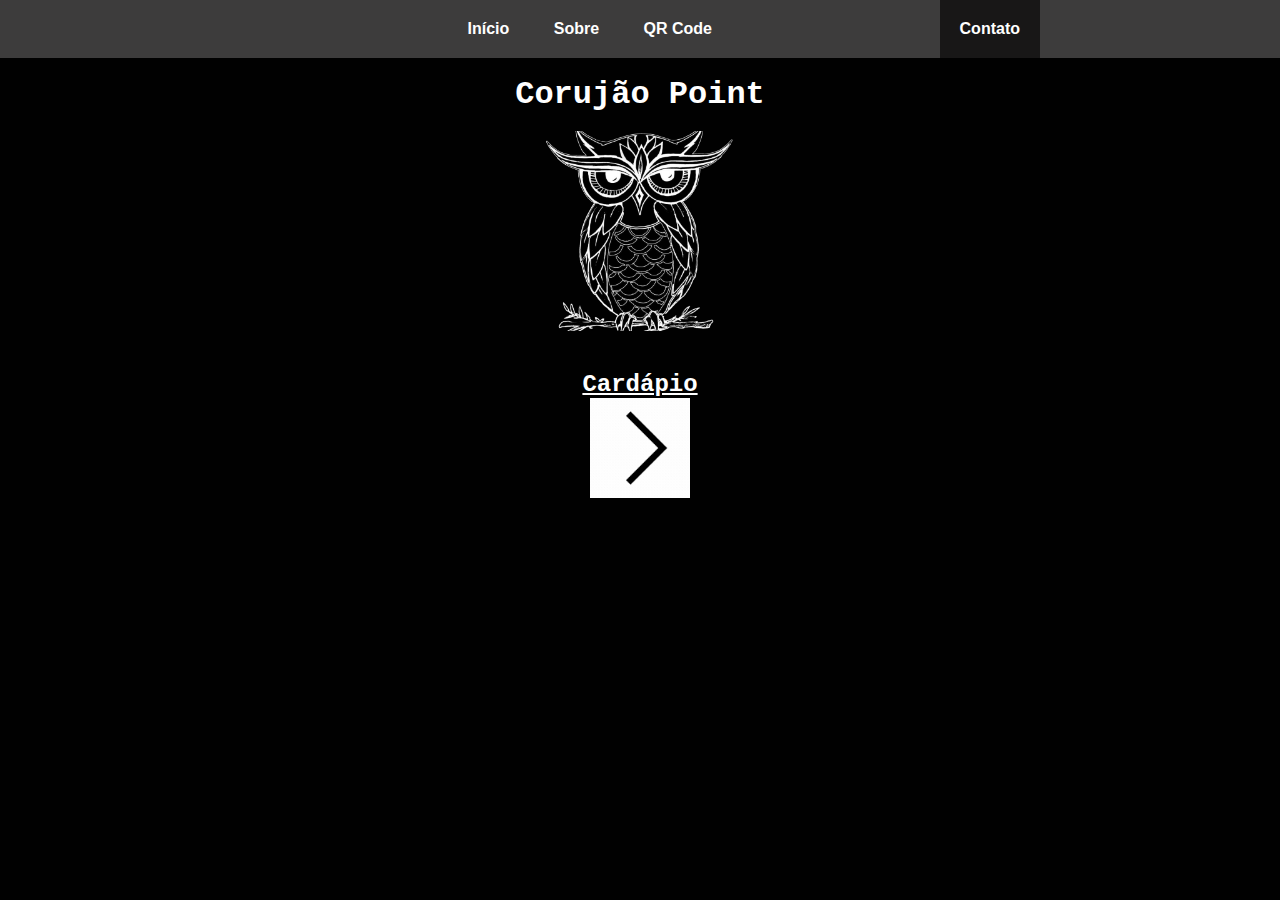
<file: index.html>
<!DOCTYPE html>
<html lang="pt-br">

<head>
    <meta charset="UTF-8">
    <meta name="viewport" content="width=device-width, initial-scale=1.0">
    <title>Corujão Point</title>
    <link rel="stylesheet" href="style.css">
    <style>
        h2{
            text-decoration: underline;
            
        }
    </style>
    <link rel="shortcut icon" href="imagens/corujao100.png" type="image/x-icon">
</head>

<body>

    <nav id="menu-h">
        <ul>
            <b>
                <li>
                    <a href="index.html">
                        Início
                    </a>
                </li>
                <li><a href="pag03.html">Sobre</a></li>
                
                <li><a href="qrcode.html">QR Code</a></li>
                
                <li><a href="contato.html">Contato</a></li>
            </b>
            <br>
        </ul>
    </nav>
    <br>
    <h1 class="cortitulo">Corujão Point</h1>
    <br>
    <img src="imagens/corujao.png" width="200">
    <br>
    <br>
    <br>
    <h2 class="cortitulo">Cardápio</h2>
    <a href="cardapio.html">
        <img src="imagens/icons8-cardápio.gif" width="100" alt="cardapio">
    </a>

    




</body>


</html>
</file>
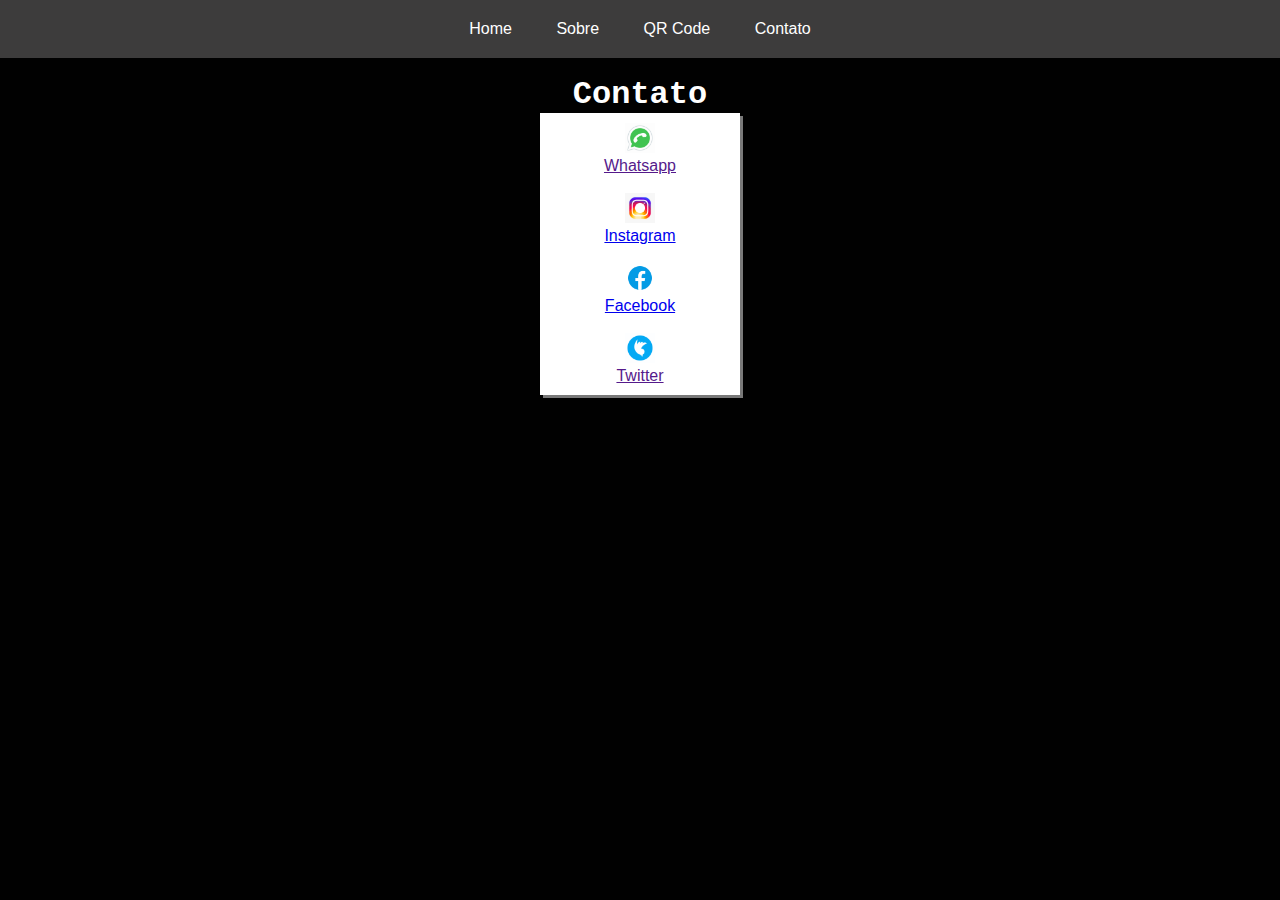
<file: contato.html>
<!DOCTYPE html>
<html lang="pt-br">
<head>
    <meta charset="UTF-8">
    <meta http-equiv="X-UA-Compatible" content="IE=edge">
    <meta name="viewport" content="width=device-width, initial-scale=1.0">
    <title>Contato</title>
    <link rel="stylesheet" href="style.css">
</head>
<body>
    <nav id="menu-h">
        <ul>
            <li>
                <a href="index.html">
                    Home
                </a>
            </li>

            <li><a href="#">Sobre</a></li>
            
            <li><a href="qrcode.html">QR Code</a></li>
            
            <li><a href="contato.html">Contato</a></li>
            <br>
        </ul>
    </nav>
    <br>
    <h1 class="cortitulo">Contato</h1>
    <p>
        <a href=""><img src="imagens/icons8-whatsapp.gif" width="30"> <br> Whatsapp</a>
        <br>
        <br>
        <a href="https://www.instagram.com/corujaopoint/" target="_blank" rel="external"><img src="imagens/icons8-instagram.gif" width="30"> <br> Instagram</a>
        <br>
        <br>
        <a href="https://www.facebook.com/Corujaopoint" target="_blank" rel="external"><img src="imagens/icons8-facebook-novo-48.png" width="30"> <br> Facebook</a>
        <br>
        <br>
        <a href=""><img src="imagens/icons8-twitter-dentro-de-um-círculo.gif" width="30"> <br> Twitter </a>
    </p>

    
</body>
</html>
</file>
<file: style.css>
body{
    background-color: rgba(0, 0, 0, 0.995);
    text-align: center;
    
}

.cortitulo{
    color: white;
    font-family: 'Courier New', Courier, monospace;

}
p{
    background-color: rgb(255, 255, 255);
    width: 200px;
    margin: auto;
    padding: 10px;
    box-shadow: 3px 3px rgba(255, 255, 255, 0.475);
}

* {
    margin: 0 auto;
    padding: 0;
    box-sizing: border-box;
    font-family: 'Open Sans', sans-serif;
}

#menu-h{
    background-color: rgba(116, 115, 115, 0.521);
}

#menu-h ul {
    max-width: 800px;
    list-style: none;
    padding: 0;
}

#menu-h ul li {
    display: inline;
}

#menu-h ul li a {
    color: rgb(255, 255, 255);
    padding: 20px;
    display: inline-block;
    text-decoration: none;
    transition: background .4s;
}

#menu-h ul li a:hover {
    background-color: rgb(24, 23, 23);
}

#menu-h ul li:last-child a {
    float: right;
    background-color: rgb(24, 23, 23);
}
</file>
